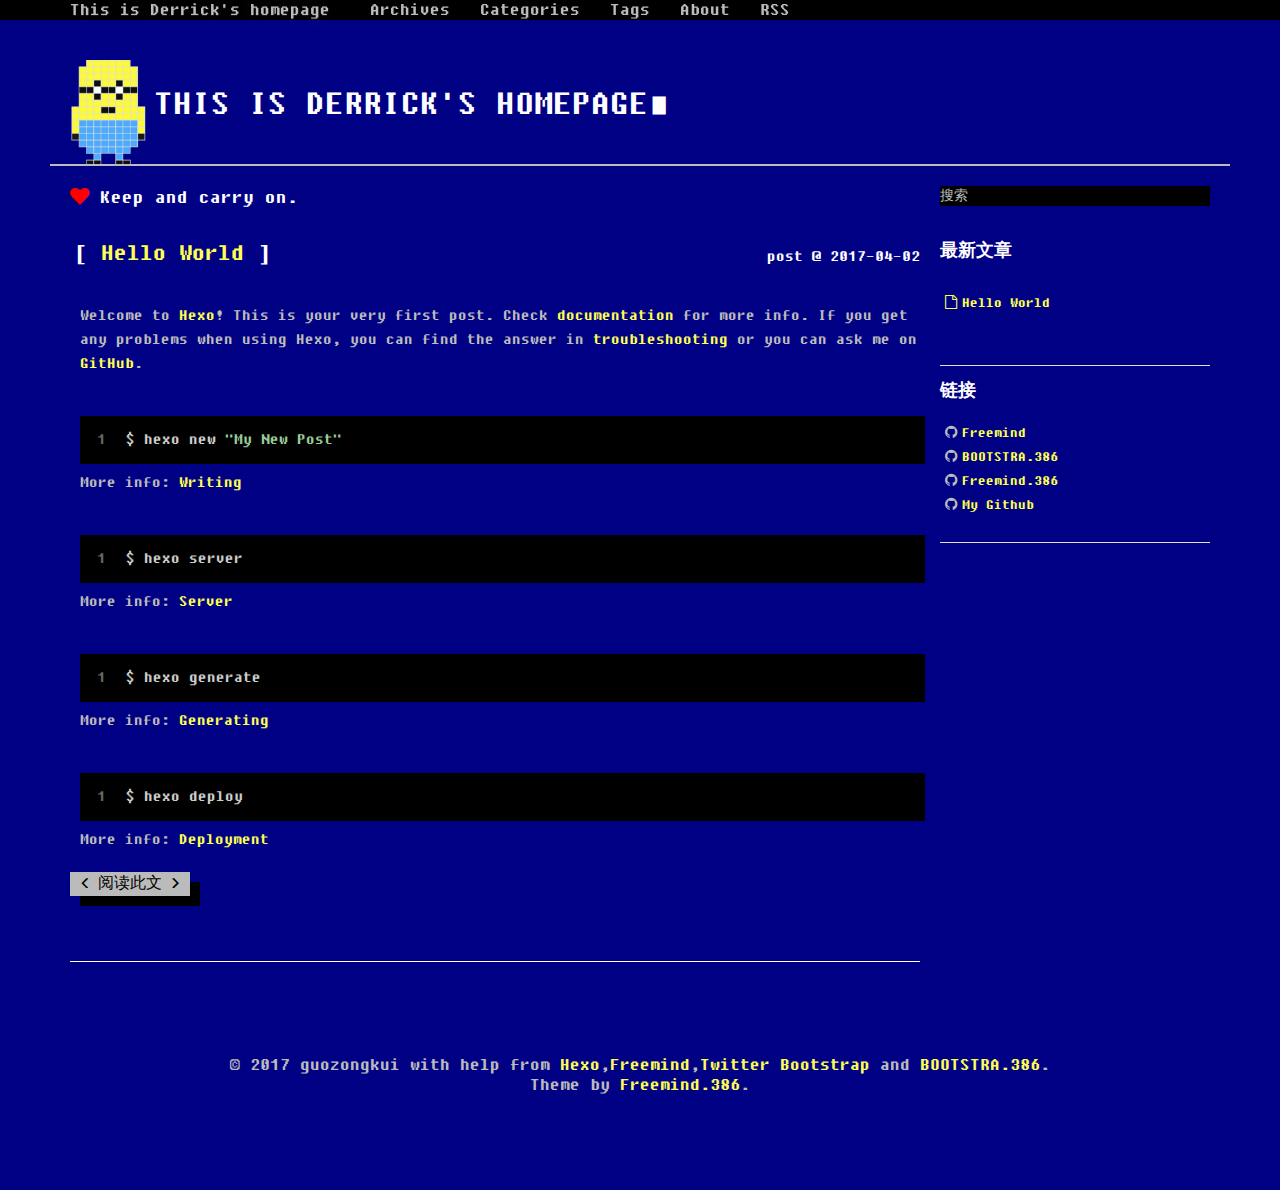
<file: index.html>
<!DOCTYPE HTML>
<html>
<head>
  <meta charset="utf-8">
  <meta http-equiv="pragma" content="no-cache">
  <meta http-equiv="cache-control" content="no-cache">
  <meta http-equiv="expires" content="0">
  
  <title>This is Derrick&#39;s homepage</title>
  <meta name="author" content="guozongkui">
  
  <meta name="description" content="Move! bitch! get out the way!">
  
  
  <meta name="viewport" content="width=device-width, initial-scale=1, maximum-scale=1">

  
  <meta property="og:site_name" content="This is Derrick&#39;s homepage"/>

  
    <meta property="og:image" content="undefined"/>
  

  
  
    <link href="/favicon.png" rel="icon">
  
  
  <link rel="stylesheet" href="/css/bootstrap.min.css" media="screen" type="text/css">
  <link rel="stylesheet" href="/css/font-awesome.css" media="screen" type="text/css">
  <link rel="stylesheet" href="/css/style.css" media="screen" type="text/css">
  <link rel="stylesheet" href="/css/responsive.css" media="screen" type="text/css">
  <link rel="stylesheet" href="/css/highlight.css" media="screen" type="text/css">
  <link rel="stylesheet" href="/css/google-fonts.css" media="screen" type="text/css">
  <!--[if lt IE 9]><script src="//html5shiv.googlecode.com/svn/trunk/html5.js"></script><![endif]-->

  <script src="/js/jquery-2.0.3.min.js"></script>

  <!-- analytics -->
  
<script>
  (function(i,s,o,g,r,a,m){i['GoogleAnalyticsObject']=r;i[r]=i[r]||function(){
  (i[r].q=i[r].q||[]).push(arguments)},i[r].l=1*new Date();a=s.createElement(o),
  m=s.getElementsByTagName(o)[0];a.async=1;a.src=g;m.parentNode.insertBefore(a,m)
  })(window,document,'script','//www.google-analytics.com/analytics.js','ga');
  ga('create', 'UA-70812759-1', 'auto');
  ga('send', 'pageview');
</script>



<script>
var _hmt = _hmt || [];
(function() {
  var hm = document.createElement("script");
  hm.src = "//hm.baidu.com/hm.js?cb5448498d7169c668b07c2b255d62c1";
  var s = document.getElementsByTagName("script")[0]; 
  s.parentNode.insertBefore(hm, s);
})();
</script>


</head>

 <body>  
  <nav id="main-nav" class="navbar navbar-inverse navbar-fixed-top" role="navigation">
    <div class="container">
      <button type="button" class="navbar-header navbar-toggle" data-toggle="collapse" data-target=".navbar-collapse">
		<span class="sr-only">Toggle navigation</span>
        <span class="icon-bar"></span>
        <span class="icon-bar"></span>
        <span class="icon-bar"></span>
      </button>
	  <a class="navbar-brand" href="/">This is Derrick&#39;s homepage</a>
      <div class="collapse navbar-collapse nav-menu">
		<ul class="nav navbar-nav">
		  
		  <li>
			<a href="/archives" title="All the articles.">
			  <i class=""></i>Archives
			</a>
		  </li>
		  
		  <li>
			<a href="/categories" title="All the categories.">
			  <i class=""></i>Categories
			</a>
		  </li>
		  
		  <li>
			<a href="/tags" title="All the tags.">
			  <i class=""></i>Tags
			</a>
		  </li>
		  
		  <li>
			<a href="/about" title="About me.">
			  <i class=""></i>About
			</a>
		  </li>
		  
		  <li>
			<a href="/atom.xml" title="Subscribe me.">
			  <i class=""></i>RSS
			</a>
		  </li>
		  
		</ul>
      </div>
    </div> <!-- container -->
</nav>
<div class="clearfix"></div>

  <div class="container">
  	<div class="content">
    	 <div class="page-header logo">
  <h1>This is Derrick&#39;s homepage<span class="blink-fast">∎</span></h1>
</div>

<div class="row page">

	
	<div class="col-md-9">
	

		<div class="slogan">
      <i class="fa fa-heart blink-slow"></i>
      Keep and carry on.
</div>    
		<div id="top_search"></div>
		<div class="mypage">
		
		<!-- title and entry -->
		
			
	
	<!-- display as entry -->
<div class="row">
	<div class="col-md-8">
		<h3 class="title">
			<a href="/2017/04/02/hello-world/" >Hello World</a>
		</h3>
		</div>
	<div class="col-md-4">
		<div class="date">post @ 2017-04-02  </div>
		</div>
	</div>
	


			<div class="entry">
  <div class="row">
	
	
		<p>Welcome to <a href="https://hexo.io/" target="_blank" rel="external">Hexo</a>! This is your very first post. Check <a href="https://hexo.io/docs/" target="_blank" rel="external">documentation</a> for more info. If you get any problems when using Hexo, you can find the answer in <a href="https://hexo.io/docs/troubleshooting.html" target="_blank" rel="external">troubleshooting</a> or you can ask me on <a href="https://github.com/hexojs/hexo/issues" target="_blank" rel="external">GitHub</a>.</p>
<h2 id="Quick-Start"><a href="#Quick-Start" class="headerlink" title="Quick Start"></a>Quick Start</h2><h3 id="Create-a-new-post"><a href="#Create-a-new-post" class="headerlink" title="Create a new post"></a>Create a new post</h3><figure class="highlight bash"><table><tr><td class="gutter"><pre><div class="line">1</div></pre></td><td class="code"><pre><div class="line">$ hexo new <span class="string">"My New Post"</span></div></pre></td></tr></table></figure>
<p>More info: <a href="https://hexo.io/docs/writing.html" target="_blank" rel="external">Writing</a></p>
<h3 id="Run-server"><a href="#Run-server" class="headerlink" title="Run server"></a>Run server</h3><figure class="highlight bash"><table><tr><td class="gutter"><pre><div class="line">1</div></pre></td><td class="code"><pre><div class="line">$ hexo server</div></pre></td></tr></table></figure>
<p>More info: <a href="https://hexo.io/docs/server.html" target="_blank" rel="external">Server</a></p>
<h3 id="Generate-static-files"><a href="#Generate-static-files" class="headerlink" title="Generate static files"></a>Generate static files</h3><figure class="highlight bash"><table><tr><td class="gutter"><pre><div class="line">1</div></pre></td><td class="code"><pre><div class="line">$ hexo generate</div></pre></td></tr></table></figure>
<p>More info: <a href="https://hexo.io/docs/generating.html" target="_blank" rel="external">Generating</a></p>
<h3 id="Deploy-to-remote-sites"><a href="#Deploy-to-remote-sites" class="headerlink" title="Deploy to remote sites"></a>Deploy to remote sites</h3><figure class="highlight bash"><table><tr><td class="gutter"><pre><div class="line">1</div></pre></td><td class="code"><pre><div class="line">$ hexo deploy</div></pre></td></tr></table></figure>
<p>More info: <a href="https://hexo.io/docs/deployment.html" target="_blank" rel="external">Deployment</a></p>

	
	</div>
  <a type="button" href="/2017/04/02/hello-world/#more" class="btn btn-default more">阅读此文</a>
</div>

		

		</div>

		<!-- pagination -->
		<div>
  		<center>
		<div class="pagination">

   
</div>

  		</center>
		</div>

		
		
	</div> <!-- col-md-9 -->

	
		<div class="col-md-3">
	<div id="sidebar">
	
			
  <div id="site_search">
   <div class="form-group">
    <input type="text" id="local-search-input" name="q" results="0" placeholder="搜索" class="st-search-input st-default-search-input form-control"/>
   </div>  
  <div id="local-search-result"></div>
  </div>


		
			
		
			

		
			
<div class="widget">
  <h4>最新文章</h4>
  <ul class="entry list-unstyled">
    
      <li>
        <a href="/2017/04/02/hello-world/" ><i class="fa fa-file-o"></i>Hello World</a>
      </li>
    
  </ul>
</div>

		
			
<div class="widget">
	<h4>链接</h4>
	<ul class="blogroll list-unstyled">
	
		<li><i class="fa fa-github"></i><a href="https://github.com/wzpan/hexo-theme-freemind" title="Freemind's Github repository." target="_blank"]);">Freemind</a></li>
	
		<li><i class="fa fa-github"></i><a href="https://github.com/kristopolous/BOOTSTRA.386" title="BOOTSTRA.386's Github repository." target="_blank"]);">BOOTSTRA.386</a></li>
	
		<li><i class="fa fa-github"></i><a href="https://github.com/blackshow/hexo-theme-freemind.386" title="Freemind.386's Github repository." target="_blank"]);">Freemind.386</a></li>
	
		<li><i class="fa fa-github"></i><a href="http://www.github.com/blackshow" title="My Github account." target="_blank"]);">My Github</a></li>
	
	</ul>
</div>


		
	</div> <!-- sidebar -->
</div> <!-- col-md-3 -->

	
	
</div> <!-- row-fluid -->
	</div>
  </div>
  <div class="container-narrow">
  <footer> <p>
  &copy; 2017 guozongkui
  
      with help from <a href="http://hexo.io/" target="_blank">Hexo</a>,<a href="http://github.com/wzpan/hexo-theme-freemind/">Freemind</a>,<a href="http://getbootstrap.com/" target="_blank">Twitter Bootstrap</a> and <a href="http://getbootstrap.com/" target="_blank">BOOTSTRA.386</a>. 
     <br> Theme by <a href="http://github.com/wzpan/hexo-theme-freemind/">Freemind.386</a>.    
</p>
 </footer>
</div> <!-- container-narrow -->
  


  
<a id="gotop" href="#">   
  <span>⬆︎TOP</span>
</a>

<script src="/js/jquery.imagesloaded.min.js"></script>
<script src="/js/gallery.js"></script>
<script src="/js/bootstrap.min.js"></script>
<script src="/js/main.js"></script>
<script src="/js/search.js"></script> 


<link rel="stylesheet" href="/fancybox/jquery.fancybox.css" media="screen" type="text/css">
<script src="/fancybox/jquery.fancybox.pack.js"></script>
<script type="text/javascript">
(function($){
  $('.fancybox').fancybox();
})(jQuery);
</script>



</body>
   </html>
</file>
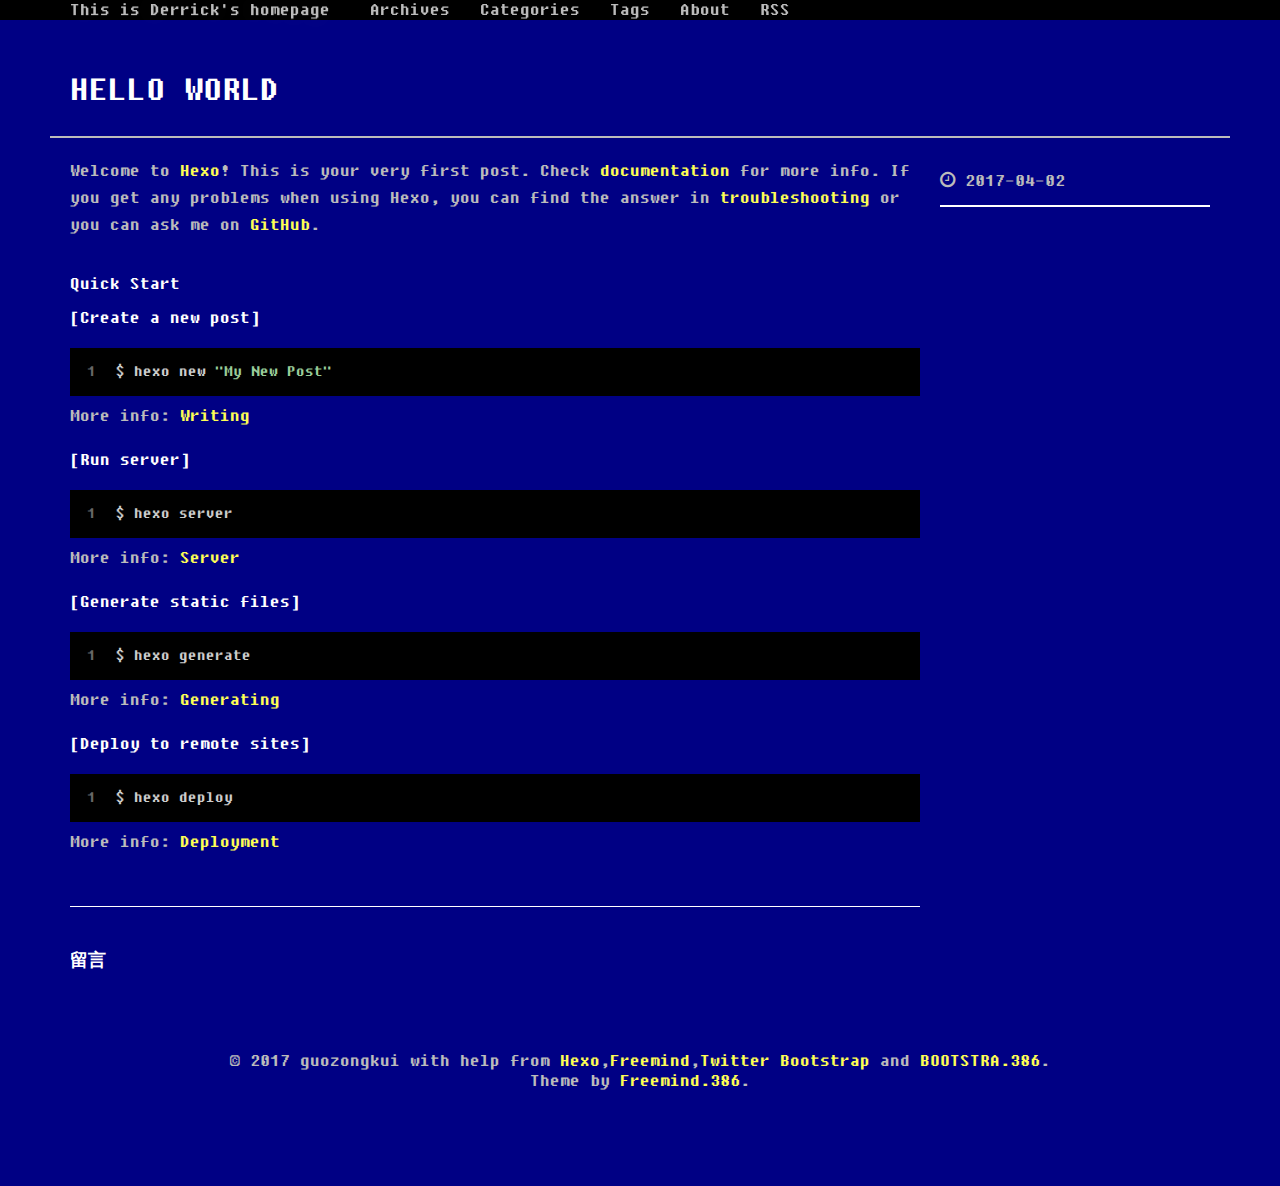
<file: 2017/04/02/hello-world/index.html>
<!DOCTYPE HTML>
<html>
<head>
  <meta charset="utf-8">
  <meta http-equiv="pragma" content="no-cache">
  <meta http-equiv="cache-control" content="no-cache">
  <meta http-equiv="expires" content="0">
  
  <title>Hello World | This is Derrick&#39;s homepage</title>
  <meta name="author" content="guozongkui">
  
  <meta name="description" content="Move! bitch! get out the way!">
  
  
  <meta name="viewport" content="width=device-width, initial-scale=1, maximum-scale=1">

  <meta property="og:title" content="Hello World"/>
  <meta property="og:site_name" content="This is Derrick&#39;s homepage"/>

  
    <meta property="og:image" content="undefined"/>
  

  
  
    <link href="/favicon.png" rel="icon">
  
  
  <link rel="stylesheet" href="/css/bootstrap.min.css" media="screen" type="text/css">
  <link rel="stylesheet" href="/css/font-awesome.css" media="screen" type="text/css">
  <link rel="stylesheet" href="/css/style.css" media="screen" type="text/css">
  <link rel="stylesheet" href="/css/responsive.css" media="screen" type="text/css">
  <link rel="stylesheet" href="/css/highlight.css" media="screen" type="text/css">
  <link rel="stylesheet" href="/css/google-fonts.css" media="screen" type="text/css">
  <!--[if lt IE 9]><script src="//html5shiv.googlecode.com/svn/trunk/html5.js"></script><![endif]-->

  <script src="/js/jquery-2.0.3.min.js"></script>

  <!-- analytics -->
  
<script>
  (function(i,s,o,g,r,a,m){i['GoogleAnalyticsObject']=r;i[r]=i[r]||function(){
  (i[r].q=i[r].q||[]).push(arguments)},i[r].l=1*new Date();a=s.createElement(o),
  m=s.getElementsByTagName(o)[0];a.async=1;a.src=g;m.parentNode.insertBefore(a,m)
  })(window,document,'script','//www.google-analytics.com/analytics.js','ga');
  ga('create', 'UA-70812759-1', 'auto');
  ga('send', 'pageview');
</script>



<script>
var _hmt = _hmt || [];
(function() {
  var hm = document.createElement("script");
  hm.src = "//hm.baidu.com/hm.js?cb5448498d7169c668b07c2b255d62c1";
  var s = document.getElementsByTagName("script")[0]; 
  s.parentNode.insertBefore(hm, s);
})();
</script>


</head>

 <body>  
  <nav id="main-nav" class="navbar navbar-inverse navbar-fixed-top" role="navigation">
    <div class="container">
      <button type="button" class="navbar-header navbar-toggle" data-toggle="collapse" data-target=".navbar-collapse">
		<span class="sr-only">Toggle navigation</span>
        <span class="icon-bar"></span>
        <span class="icon-bar"></span>
        <span class="icon-bar"></span>
      </button>
	  <a class="navbar-brand" href="/">This is Derrick&#39;s homepage</a>
      <div class="collapse navbar-collapse nav-menu">
		<ul class="nav navbar-nav">
		  
		  <li>
			<a href="/archives" title="All the articles.">
			  <i class=""></i>Archives
			</a>
		  </li>
		  
		  <li>
			<a href="/categories" title="All the categories.">
			  <i class=""></i>Categories
			</a>
		  </li>
		  
		  <li>
			<a href="/tags" title="All the tags.">
			  <i class=""></i>Tags
			</a>
		  </li>
		  
		  <li>
			<a href="/about" title="About me.">
			  <i class=""></i>About
			</a>
		  </li>
		  
		  <li>
			<a href="/atom.xml" title="Subscribe me.">
			  <i class=""></i>RSS
			</a>
		  </li>
		  
		</ul>
      </div>
    </div> <!-- container -->
</nav>
<div class="clearfix"></div>

  <div class="container">
  	<div class="content">
    	 


	
		<div class="page-header">
			<h1> Hello World</h1>
		</div>
	



<div class="row post">
	<!-- cols -->
	
	<div id="top_meta"></div>
	<div class="col-md-9">
	

	<!-- content -->
	<div class="mypage">		
	  		

	  <p>Welcome to <a href="https://hexo.io/" target="_blank" rel="external">Hexo</a>! This is your very first post. Check <a href="https://hexo.io/docs/" target="_blank" rel="external">documentation</a> for more info. If you get any problems when using Hexo, you can find the answer in <a href="https://hexo.io/docs/troubleshooting.html" target="_blank" rel="external">troubleshooting</a> or you can ask me on <a href="https://github.com/hexojs/hexo/issues" target="_blank" rel="external">GitHub</a>.</p>
<h2 id="Quick-Start"><a href="#Quick-Start" class="headerlink" title="Quick Start"></a>Quick Start</h2><h3 id="Create-a-new-post"><a href="#Create-a-new-post" class="headerlink" title="Create a new post"></a>Create a new post</h3><figure class="highlight bash"><table><tr><td class="gutter"><pre><div class="line">1</div></pre></td><td class="code"><pre><div class="line">$ hexo new <span class="string">"My New Post"</span></div></pre></td></tr></table></figure>
<p>More info: <a href="https://hexo.io/docs/writing.html" target="_blank" rel="external">Writing</a></p>
<h3 id="Run-server"><a href="#Run-server" class="headerlink" title="Run server"></a>Run server</h3><figure class="highlight bash"><table><tr><td class="gutter"><pre><div class="line">1</div></pre></td><td class="code"><pre><div class="line">$ hexo server</div></pre></td></tr></table></figure>
<p>More info: <a href="https://hexo.io/docs/server.html" target="_blank" rel="external">Server</a></p>
<h3 id="Generate-static-files"><a href="#Generate-static-files" class="headerlink" title="Generate static files"></a>Generate static files</h3><figure class="highlight bash"><table><tr><td class="gutter"><pre><div class="line">1</div></pre></td><td class="code"><pre><div class="line">$ hexo generate</div></pre></td></tr></table></figure>
<p>More info: <a href="https://hexo.io/docs/generating.html" target="_blank" rel="external">Generating</a></p>
<h3 id="Deploy-to-remote-sites"><a href="#Deploy-to-remote-sites" class="headerlink" title="Deploy to remote sites"></a>Deploy to remote sites</h3><figure class="highlight bash"><table><tr><td class="gutter"><pre><div class="line">1</div></pre></td><td class="code"><pre><div class="line">$ hexo deploy</div></pre></td></tr></table></figure>
<p>More info: <a href="https://hexo.io/docs/deployment.html" target="_blank" rel="external">Deployment</a></p>
	  
	</div>

	<div>
  	<center>
	<div class="pagination">

    
</div>

    </center>
	</div>
	
	<!-- comment -->
	
<section id="comment">
    <h2 class="title">留言</h2>

    
</section>


	</div> <!-- col-md-9/col-md-12 -->
		
	
	<div id="side_meta">
		<div class="col-md-3" id="post_meta"> 

	<!-- date -->
	
	<div class="meta-widget">
	<i class="fa fa-clock-o"></i>
	2017-04-02 
	</div>
	

	<!-- categories -->
    

	<!-- tags -->
		

	<!-- toc -->
	<div class="meta-widget">
	
	</div>
	
    <hr>
	
</div><!-- col-md-3 -->

	</div>
		

</div><!-- row -->



	</div>
  </div>
  <div class="container-narrow">
  <footer> <p>
  &copy; 2017 guozongkui
  
      with help from <a href="http://hexo.io/" target="_blank">Hexo</a>,<a href="http://github.com/wzpan/hexo-theme-freemind/">Freemind</a>,<a href="http://getbootstrap.com/" target="_blank">Twitter Bootstrap</a> and <a href="http://getbootstrap.com/" target="_blank">BOOTSTRA.386</a>. 
     <br> Theme by <a href="http://github.com/wzpan/hexo-theme-freemind/">Freemind.386</a>.    
</p>
 </footer>
</div> <!-- container-narrow -->
  


  
<a id="gotop" href="#">   
  <span>⬆︎TOP</span>
</a>

<script src="/js/jquery.imagesloaded.min.js"></script>
<script src="/js/gallery.js"></script>
<script src="/js/bootstrap.min.js"></script>
<script src="/js/main.js"></script>
<script src="/js/search.js"></script> 


<link rel="stylesheet" href="/fancybox/jquery.fancybox.css" media="screen" type="text/css">
<script src="/fancybox/jquery.fancybox.pack.js"></script>
<script type="text/javascript">
(function($){
  $('.fancybox').fancybox();
})(jQuery);
</script>



</body>
   </html>
</file>
<file: css/style.css>
.container-narrow{margin:0 auto;max-width:970px}.container-narrow>footer{margin-top:20px;text-align:center}.container-narrow>footer p{padding:5px;display:inline-block;-webkit-border-radius:6px;-moz-border-radius:6px;border-radius:6px}body{position:relative;padding-top:40px;padding-bottom:70px}.content{padding:20px;margin:20px -20px;-webkit-border-radius:6px 6px 6px 6px;-moz-border-radius:6px 6px 6px 6px;border-radius:6px 6px 6px 6px}#sidebar{font-size:.9em}.post{font-size:1.0em}.page{font-size:16px}.page,.post{line-height:1.5em;font-family:DOS,SimHei,Monaco,Menlo,Consolas,'Courier New',monospace}.page .more{text-pull:right}.post .date{margin-bottom:20px;font-weight:bold}.mypage{padding-bottom:30px;border-bottom:1px solid #fff}.navbar-brand{text-shadow:0 1px 0 rgba(255,255,255,.1),0 0 30px rgba(255,255,255,.125);-webkit-transition:all .2s linear;-moz-transition:all .2s linear;transition:all .2s linear}.navbar-brand:hover{text-decoration:none;text-shadow:0 1px 0 rgba(255,255,255,.1),0 0 30px rgba(255,255,255,.4)}.pagination{margin:10px 0}.pagination a{color:#555}li i{margin-right:5px;margin-left:5px}.listing-item{line-height:24px}.meta-widget{margin:10px 0}.meta-widget a{color:#fefe54}.tag_box{margin:0;overflow:hidden}.tag_box li{line-height:28px}.tag_box li i{opacity:.9}.tag_box.inline li{float:left}.tag_box a{padding:2px 6px;margin:2px;background:#e5e5e5;color:#555;border-radius:3px;text-decoration:none;border:1px dashed #bbb}.tag_box a span{vertical-align:super;font-size:.8em}.tag_box a:hover{background-color:#397bdd;color:#FFF}.tag_box a.active{background:#57a957;border:1px solid #4c964d;color:#FFF}.widget{padding-top:15px;padding-bottom:15px;border-bottom:1px solid #e0e0e0}#local-search-input{background-color:#000;color:#fff;text-fill-color:#bbb;-webkit-text-fill-color:#bbb}#local-search-result{scroll:auto;overflow:auto;max-height:3in;background-color:#000}ul.search-result-list{padding-left:10px}a.search-result-title{font-weight:bold}p.search-result{color:#555}em.search-keyword{border-bottom:1px dashed #4088b8;font-weight:bold}.tagcloud .entry{width:100%}a{color:#fefe54}a:focus{color:#fefe54;background:#a50}a:hover{color:#fefe54;background:#a50}a:active{color:#fefe54;background:#a50}a.label-anchor{position:relative;display:block;text-align:right;width:200px;left:-210px;font-family:DOS,SimHei,Monaco,Menlo,Consolas,'Courier New',monospace}a.label-anchor:target span{background-color:#b94a48}a.label-anchor:hover{text-decoration:none}a.label-anchor span{font-weight:bold;line-height:0;color:#fff;text-shadow:0 -1px 0 rgba(0,0,0,0.25);white-space:nowrap;background-color:#666;padding:1px 4px 2px;-webkit-border-radius:3px;-moz-border-radius:3px;border-radius:3px}a.inline-ref{border-bottom:dotted 1px #333;color:black}a.inline-ref:hover{text-decoration:none;border-bottom:solid 1px #000}blockquote{border-left:5px solid #ccc;font-size:.9em;background-color:#008000}blockquote p,blockquote ol,blockquote ul,blockquote li,.slogan{font-family:DOS,SimHei,Monaco,Menlo,Consolas,'Courier New',monospace}img,video{max-width:97.5%;margin:15px auto;display:block;height:auto}.slogan .icon-heart{opacity:.5;margin-right:5px;margin-top:3px}.slogan .icon-heart:hover{opacity:1}.slogan{font-size:1.2em;color:#fff;display:block;margin-bottom:1.2em}.blink-fast{animation-duration:.5s;animation-name:blink;animation-iteration-count:infinite;animation-direction:alternate;animation-timing-function:ease-in-out}.blink-slow{animation-duration:1s;animation-name:blink;animation-iteration-count:infinite;animation-direction:alternate;animation-timing-function:ease-in-out}@keyframes blink{0%{opacity:1}50%{opacity:.8}100%{opacity:0}}#gotop{display:block;width:90px;height:36px;position:fixed;bottom:40px;right:50px;text-decoration:none;display:none;background-color:#000}#gotop span{display:block;color:#fff}#gotop span:hover{color:#aaa}#gotop span{font-size:24px;text-align:center;line-height:35px;vertical-align:bottom}header h1{font-weight:normal;line-height:1.2em;margin-bottom:.6667em}h1{font-size:1.5em;line-height:1.2em;margin-bottom:.6667em}h1,h2,h3,h4,h5,h6{text-rendering:optimizelegibility;font-weight:bold;font-family:DOS,SimHei,Monaco,Menlo,Consolas,'Courier New',monospace;color:#fff}h2{color:#fff;padding-top:40px;margin:-25px 0 .83em}.page-header{-webkit-background-clip:border-box;-webkit-background-origin:padding-box;-webkit-background-size:cover;padding:10px 20px 0 20px;margin:-20px -20px 20px;color:#fff;border-radius:6px 6px 0 0;font-size:1.3em}.page .entry{padding-top:10px;padding-bottom:25px}.page .entry .row{padding-left:20px;padding-right:5px}.page .entry h2{display:block;overflow:hidden;width:0;height:0;margin:-20px 0}.page .entry h3{display:block;overflow:hidden;width:0;height:0}.page .entry .col-md-8{margin:10px 0}.page .entry .thumbnail{margin:10px}.page h3.title{position:relative;padding:5px 5px 5px 5px;font-size:1.5em;line-height:1.3em;font-weight:bold;font-family:DOS,SimHei,Monaco,Menlo,Consolas,'Courier New',monospace}.page h3.title div.article-title{width:80%}.page h3.title div.date{float:right;font-size:.7em;color:#777}.archive-ul>.caret{vertical-align:7px;margin-left:5px;opacity:.3}.archive-ul:hover>.caret{opacity:1}.toc{font-size:10pt;width:auto;padding:10px;background:#000}.toc .toc-title{font-size:125%}.toc-article{list-style:circle;line-height:1em;margin-bottom:0;padding:10px 20px}.toc-article li{margin-left:5px!important;padding:0!important}.toc-article ol{list-style:square;padding:5px 20px}.toc-article ol ol{list-style:circle;padding:5px 20px}.line{height:20px}table{border-collapse:separate;border-spacing:0;vertical-align:middle}th{padding:12px 10px 12px 10px;border-bottom:1px dashed #4088b8}td{padding:7px 10px 7px 10px;text-align:left;font-weight:normal;vertical-align:middle}.cf:before,.cf:after{content:"";display:table}.cf:after{clear:both}.cf{*zoom:1}hr{border-top:2px solid #fff}.btn{margin-bottom:10px}.btn:active{-webkit-box-shadow:#000 0 0 0 0;box-shadow:#000 0 0 0 0;margin:10px 0 0 10px;outline:#000 none;background:#bbb!important}.ds-thread{font-size:.8em}.logo{background:url("../favicon.png") no-repeat left top;background-size:5em}.logo>h1{padding-left:2.4em;font-size:1.5em;line-height:2.0em}.fa-heart:before{color:#f00}pre code{border-width:0!important}pre{border-width:0!important;font-size:16px!important}pre,.highlight,.gist{background:#000!important;-webkit-border-radius:0!important;-moz-border-radius:0!important;border-radius:0!important}figure{border-width:0!important}.alert-success{color:#fefe54}.thumbnail{border:0}.date{color:#fff;line-height:3em;text-align:right}pre,code{font-family:DOS,Monaco,Menlo,Consolas,"Courier New",monospace!important}.fancybox-close:hover{background:url("../fancybox/fancybox_sprite.png")}.fancybox-close:focus{background:url("../fancybox/fancybox_sprite.png")}.fancybox-close:active{background:url("../fancybox/fancybox_sprite.png")}
</file>
<file: css/responsive.css>
@media(min-width:1200px){.page .entry .thumbnail{float:right;width:300px}}@media(min-width:980px) and (max-width:1199px){.page .entry .thumbnail{float:right;width:31.623931623931625%;*width:31.570740134569924%}}@media(min-width:768px) and (max-width:979px){.page .entry .thumbnail{float:right;width:200px}}@media(min-width:481px) and (max-width:767px){.page .entry .thumbnail{float:right;width:31.491712707182323%;*width:31.43852121782062%}}@media(max-width:480px){.page .entry .thumbnail{margin-left:0}}
</file>
<file: css/highlight.css>
pre,.highlight,.gist{background:#333;margin:.5em 0;padding:1em 2%;overflow:auto;color:#ccc;font-size:14px;text-shadow:none;-webkit-border-radius:4px;-moz-border-radius:4px;border-radius:4px;border-style:solid;border-color:#ddd;border-width:1px 0;line-height:20px}code{background:#eee;border:1px solid #d6d6d6;padding:0 5px;margin:0 2px;font-size:90%;text-shadow:0 1px #fff;word-break:break-all;word-wrap:break-word;white-space:normal}.highlight .gutter pre{text-align:left;padding-right:20px;width:100%;color:#666}pre,code{font-family:Menlo,"Bitstream Vera Sans Mono","DejaVu Sans Mono",Monaco,Consolas,monospace}pre code{background:0;text-shadow:none;padding:0}.highlight pre{border:0;margin:0;padding:0;white-space:pre}.highlight table{margin:0;width:auto}.highlight td{border:0;padding:0}.container .gist .gist-file{border:0;font-family:Menlo,"Bitstream Vera Sans Mono","DejaVu Sans Mono",Monaco,Consolas,monospace;margin:0}.container .gist .gist-file .gist-data{background:0;border:0}.container .gist .gist-file .gist-data .line-numbers{background:0;border:0;padding-right:20px;color:#666;text-align:left}.container .gist .gist-file .gist-data .line-data{padding:0!important}.container .gist .gist-file .highlight{margin:0;padding:0;border:0}.container .gist .gist-file .gist-meta{background:#333;color:#999;font:.85em "Helvetica Neue",Helvetica,Arial,sans-serif;text-shadow:0;padding:0;margin-top:1em;margin-left:20px}.container .gist .gist-file .gist-meta a{color:#258fb8;font-weight:normal}.container .gist .gist-file .gist-meta a:hover{text-decoration:underline}.highlight figcaption{zoom:1;font-size:.85em;color:#999;line-height:1em;margin-bottom:1em}.highlight figcaption:before,.highlight figcaption:after{content:"";display:table}.highlight figcaption:after{clear:both}.highlight figcaption a{float:right}pre .comment,pre .title{color:#999}pre .variable,pre .attribute,pre .tag,pre .regexp,pre .ruby .constant,pre .xml .tag .title,pre .xml .pi,pre .xml .doctype,pre .html .doctype,pre .css .id,pre .css .class,pre .css .pseudo{color:#f2777a}pre .number,pre .preprocessor,pre .built_in,pre .literal,pre .params,pre .constant{color:#f99157}pre .class,pre .ruby .class .title,pre .css .rules .attribute{color:#9c9}pre .string,pre .value,pre .inheritance,pre .header,pre .ruby .symbol,pre .xml .cdata{color:#9c9}pre .css .hexcolor{color:#6cc}pre .function,pre .python .decorator,pre .python .title,pre .ruby .function .title,pre .ruby .title .keyword,pre .perl .sub,pre .javascript .title,pre .coffeescript .title{color:#69c}pre .keyword,pre .javascript .function{color:#c9c}
</file>
<file: css/google-fonts.css>
@font-face{font-family:'Droid Serif';font-style:normal;font-weight:400;src:local('Droid Serif'),local('DroidSerif'),url('../fonts/google-fonts/0AKsP294HTD-nvJgucYTaIbN6UDyHWBl620a-IRfuBk.woff') format('woff')}@font-face{font-family:'Droid Serif';font-style:italic;font-weight:400;src:local('Droid Serif Italic'),local('DroidSerif-Italic'),url('../fonts/google-fonts/cj2hUnSRBhwmSPr9kS5899kZXW4sYc4BjuAIFc1SXII.woff') format('woff')}@font-face{font-family:'PT Sans';font-style:normal;font-weight:400;src:local('PT Sans'),local('PTSans-Regular'),url('../fonts/google-fonts/LKf8nhXsWg5ybwEGXk8UBQ.woff') format('woff')}@font-face{font-family:'PT Sans';font-style:normal;font-weight:700;src:local('PT Sans Bold'),local('PTSans-Bold'),url('../fonts/google-fonts/0XxGQsSc1g4rdRdjJKZrNBsxEYwM7FgeyaSgU71cLG0.woff') format('woff')}@font-face{font-family:'PT Sans';font-style:italic;font-weight:400;src:local('PT Sans Italic'),local('PTSans-Italic'),url('../fonts/google-fonts/PIPMHY90P7jtyjpXuZ2cLD8E0i7KZn-EPnyo3HZu7kw.woff') format('woff')}@font-face{font-family:'PT Sans';font-style:italic;font-weight:700;src:local('PT Sans Bold Italic'),local('PTSans-BoldItalic'),url('../fonts/google-fonts/lILlYDvubYemzYzN7GbLkHhCUOGz7vYGh680lGh-uXM.woff') format('woff')}@font-face{font-family:'PT Sans Narrow';font-style:normal;font-weight:400;src:local('PT Sans Narrow'),local('PTSans-Narrow'),url('../fonts/google-fonts/UyYrYy3ltEffJV9QueSi4RdbPw3QSf9R-kE0EsQUn2A.woff') format('woff')}@font-face{font-family:'Roboto';font-style:normal;font-weight:400;src:local('Roboto Regular'),local('Roboto-Regular'),url('../fonts/google-fonts/2UX7WLTfW3W8TclTUvlFyQ.woff') format('woff')}
</file>
